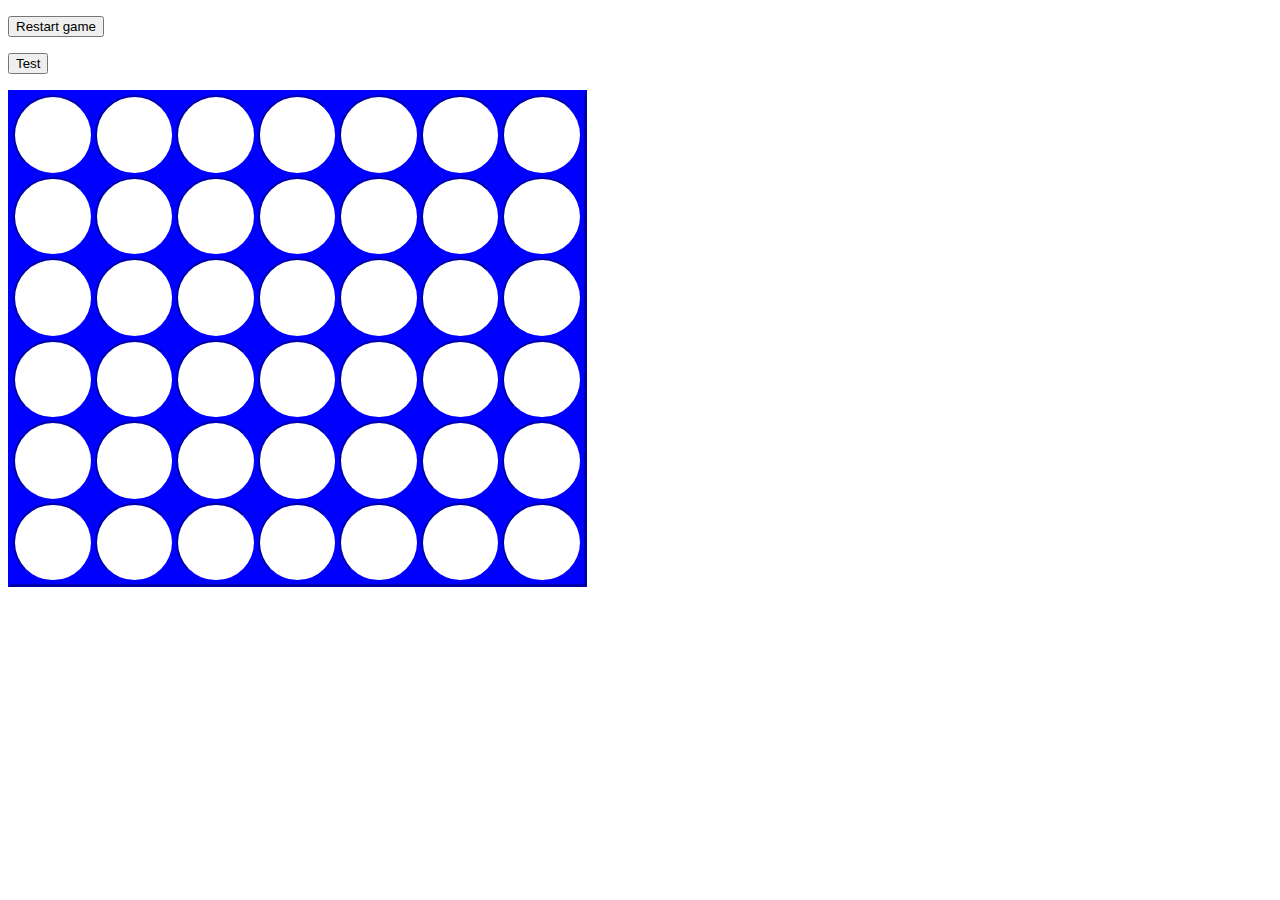
<file: index.html>
<!DOCTYPE html>
<html>

<head>
    <meta http-equiv="Content-Type" content="text/html; charset=UTF-8">
    <title>Puissance 4</title>
    <link rel="stylesheet" href="./style.css">
</head>
<div>
    <table id="map">
</div>
<p><button class="save" onclick="location.reload();" type="submit">Restart game</button></p>
<p><button class="save" onclick="test();" type="submit">Test</button></p>
<script src="./Map.js"></script>
<script src="./IA.js"></script>
<script src="./Puissance4.js"></script>
<script src="./test.js"></script>
<script>
    const p4 = new Puissance4()
    const test = () => {
        let test = new Test()
        test.test()
    }
</script>


</body>

</html>
</file>
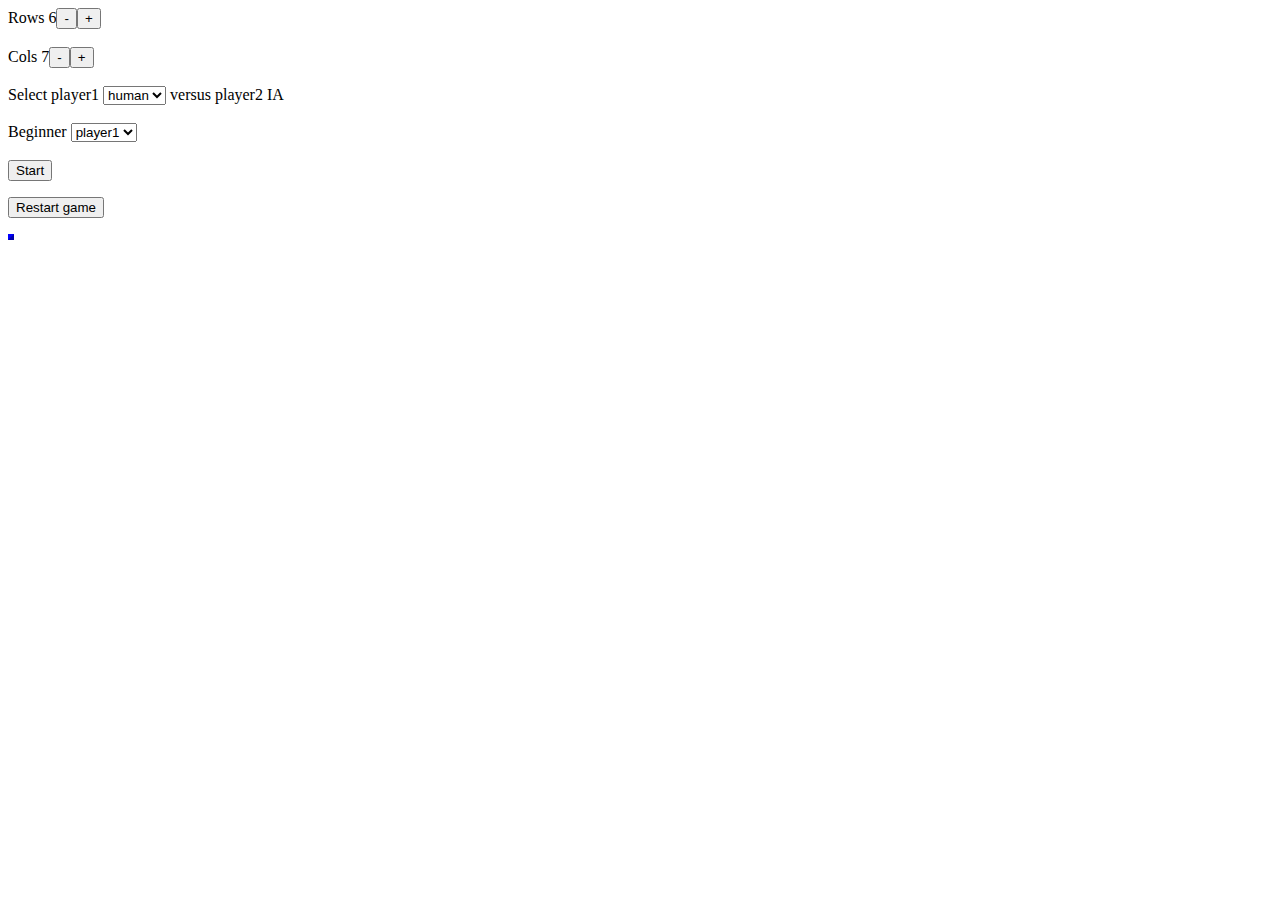
<file: Connect Four - Alpha-Beta Algorithm.html>
<!DOCTYPE html>
<html>

<head>
    <meta http-equiv="Content-Type" content="text/html; charset=UTF-8">
    <title>Puissance 4</title>
    <link rel="stylesheet" href="./style.css">
</head>
<div id="menu">
    <div>Rows <span id="rows"></span><button onclick="lessRows()">-</button><button onclick="moreRows()">+</button></div>
    <br/>
    <div>Cols <span id="cols"></span><button onclick="lessCols()">-</button><button onclick="moreCols()">+</button></div>
    <br/> Select player1
    <select id="player1">
            <option value="1">human</option>
            <option value="2">IA</option>
        </select> versus player2 IA
    <br/>
    <br/>Beginner
    <select id="beginner">
                <option value="player1">player1</option>
                <option value="player2">player2</option>
            </select>
    <br/>
    <br/>
    <button onclick="start()">Start</button>
</div>
<div class="box-left">
    <table id="map">
</div>
<p><button class="save" onclick="location.reload();" type="submit">Restart game</button></p>
<script src="./Map.js"></script>
<script src="./Puissance4.js"></script>
<script>
    let rows = 6;
    let cols = 7;
    document.getElementById("rows").innerHTML = rows;
    document.getElementById("cols").innerHTML = cols;
    const p4 = new Puissance4()

    const start = () => {}
    const moreRows = () => {
        rows++
        document.getElementById("rows").innerHTML = rows;
    }
    const lessRows = () => {
        rows--
        document.getElementById("rows").innerHTML = rows;
    }
    const moreCols = () => {
        cols++
        document.getElementById("cols").innerHTML = cols;
    }
    const lessCols = () => {
        cols--
        document.getElementById("cols").innerHTML = cols;
    }
</script>


</body>

</html>
</file>
<file: style.css>
#map {
    border: 3px blue outset;
    background-color: blue;
}

#map td {
    width: 2cm;
    height: 2cm;
    margin: 0px;
    padding: 0px;
    border: 2px blue inset;
    border-radius: 2cm;
    background-color: white;
    cursor: pointer;
}

#map td.player1 {
    background: yellow;
}

#map td.player2 {
    background: red;
}
</file>
